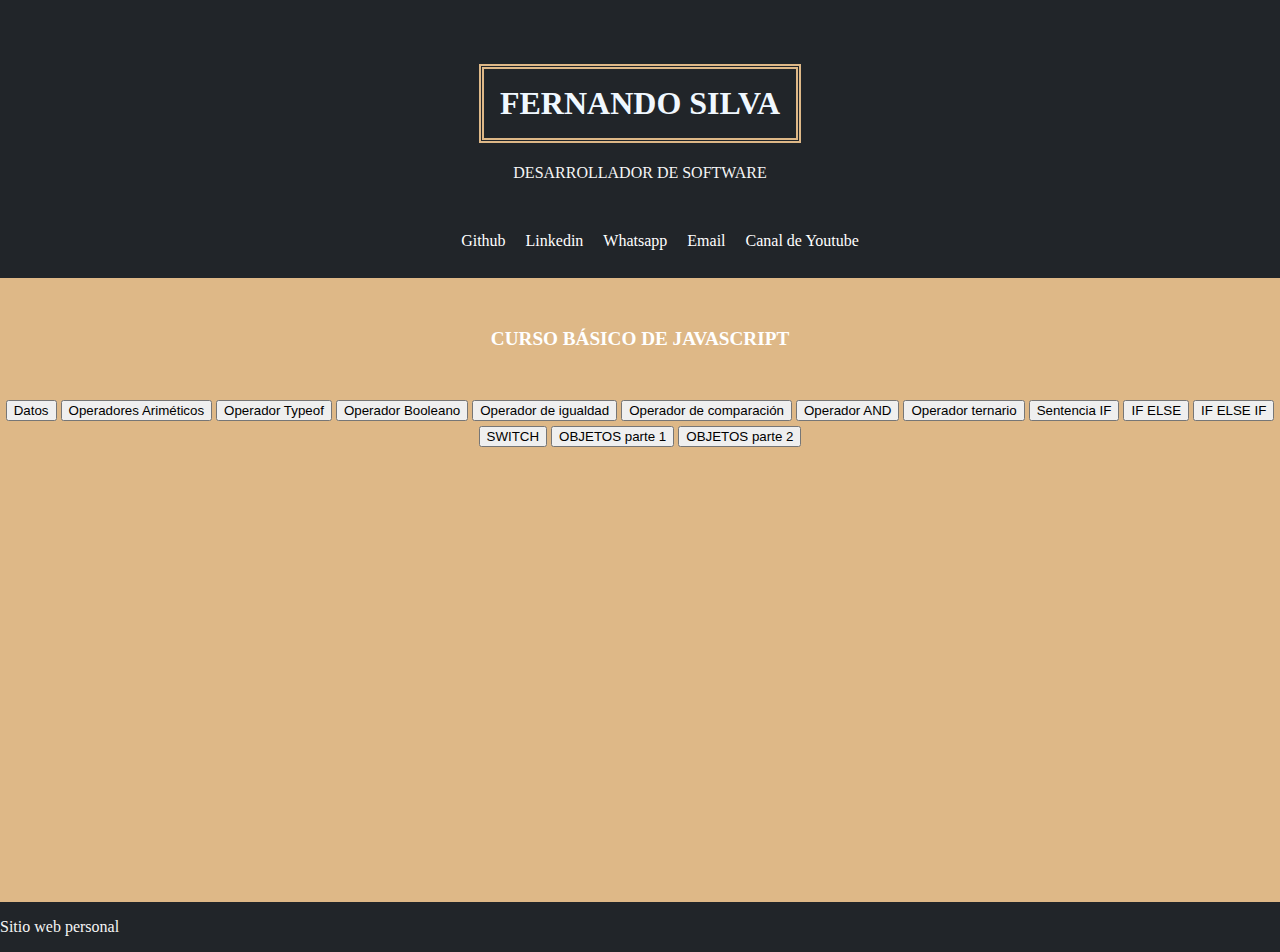
<file: videos.html>
<!doctype html>
<html lang="es">
  <head>
    <!-- Required meta tags -->
    <meta charset="utf-8">
    <link rel="icon" href="./favicon.ico">
    <meta name="viewport" content="width=device-width, initial-scale=1">

    <!-- Bootstrap CSS -->
    <link href="https://cdn.jsdelivr.net/npm/bootstrap@5.0.0-beta2/dist/css/bootstrap.min.css" rel="stylesheet" integrity="sha384-BmbxuPwQa2lc/FVzBcNJ7UAyJxM6wuqIj61tLrc4wSX0szH/Ev+nYRRuWlolflfl" crossorigin="anonymous">
    <link rel="stylesheet" href="style.css">

    <title>Videos</title>
  </head>
  <body>
      <header class="header">
          <div class="hero">
              <div id="mi-nombre">
                <a href="./index.html"><h1>FERNANDO SILVA</h1></a>
                  <span>DESARROLLADOR DE SOFTWARE
              </div>
          </div>
      </header>
      <div id="container-menu">
        <nav>
          <input type="checkbox" id="menu">
          <label for="menu"> ☰ </label>
          <ul>
            <li><a class="nav-link" href="https://github.com/fer1492" target="_blank">Github</a></li>
            <li><a class="nav-link" href="https://www.linkedin.com/in/fernando-silva-386889bb/" target="_blank">Linkedin</a></li>
            <li><a class="nav-link" href="https://wa.me/598096732215" target="_blank">Whatsapp</a></li>
            <li><a class="nav-link" href="mailto:fer_1492@hotmail.com" target="_blank">Email</a></li>
            <li><a class="nav-link" href="https://www.youtube.com/channel/UCB9yRvG041HJ_GywW04pedA" target="_blank">Canal de Youtube</a></li>
          </ul>
        </nav>
      </div>
      <h1 class="animated-text">CURSO BÁSICO DE JAVASCRIPT</h1>
      <div class="button-container">
          <button class="btn btn-secondary" onclick="loadVideo('p_6cXZj622g')">Datos</button>
          <button class="btn btn-secondary" onclick="loadVideo('G-oHsfHS_Tk')">Operadores Ariméticos</button>
          <button class="btn btn-secondary" onclick="loadVideo('Wd-mIbLZokY')">Operador Typeof</button>
          <button class="btn btn-secondary" onclick="loadVideo('fZ_Q1QStUdY')">Operador Booleano</button>
          <button class="btn btn-secondary" onclick="loadVideo('avDMxX0UZdQ')">Operador de igualdad</button>
          <button class="btn btn-secondary" onclick="loadVideo('YFgbKu2r2G0')">Operador de comparación</button>
          <button class="btn btn-secondary" onclick="loadVideo('JvWYpzNq0i0')">Operador AND</button>
          <button class="btn btn-secondary" onclick="loadVideo('5wzYXJlR1sQ')">Operador ternario</button>
          <button class="btn btn-secondary" onclick="loadVideo('uSCdF7rN5yc')">Sentencia IF</button>
          <button class="btn btn-secondary" onclick="loadVideo('w8QCTDfxQ3o')">IF ELSE</button>
          <button class="btn btn-secondary" onclick="loadVideo('GpeyMKbr7lM')">IF ELSE IF</button>
          <button class="btn btn-secondary" onclick="loadVideo('xBDZefUQOdU')">SWITCH</button>
          <button class="btn btn-secondary" onclick="loadVideo('qV1gV54G19c')">OBJETOS parte 1</button>
          <button class="btn btn-secondary" onclick="loadVideo('pA9z1HmbKhE')">OBJETOS parte 2</button>
      </div>
    <div class="video-container">
        <div id="youtube-player"></div>
    </div>
    <script src="https://www.youtube.com/iframe_api"></script>
    <script src="./app.js"></script>
      <footer id='footer' class="pb-4 pt-4 mt-4">
        <div class="container">
          <div class="row">
            <div class="col-12 col-lg">
              <p>Sitio web personal</p>
            </div> 
  </body>
  <script type="text/javaScript" src="app.js"></script>
</html>
</file>
<file: style.css>
body{
    background-color: burlywood;
    margin: 0;
    padding: 0;
    display: flex;
    flex-direction: column;
    min-height: 100vh; /* Establece el alto mínimo del cuerpo para cubrir la pantalla completa. */
}

.hero{
    /* border: 5px solid red; */
    height: 25vh;
    background-color: #212529;
    text-align: center;
    display: flex;
    justify-content: center;
    align-items: center;
    
}



#container-menu{
    border: 2px solid #212529; 
    background-color: #212529;
    margin-top: -40px;
}

#container-menu nav{
    padding-bottom: 0;
}



ul{
    display: flex;
    justify-content: center;
}

#container-menu ul .nav-link{
    color: white;
}

#container-menu ul a:hover{
    color: burlywood;
}


input:checked  ~ ul{
    display:none;
}

input {
    display: none;
}


label {
    visibility: hidden;
}

li {
    display: block;
    background:#212529 ;
    margin: 0;
    padding: 10px;
    list-style: none;
    
}

.btn{
    margin-bottom: 5px;
}

.button-container{
    text-align: center;
}

#header2 a{
    color: whitesmoke;   
}

#header2 a:hover{
    color: burlywood;   
}

#header2 .menuhamb{
    background-color: red;
}

#mi-nombre h1{
    color: aliceblue;
    border: double burlywood 5px;
    padding: 1rem 1rem;   
}

a{
    text-decoration: none;
}


 @keyframes slideText {
      0% {
        transform: translateX(-100%);
      }
      100% {
        transform: translateX(0%);
      }
    }
    .animated-text{
        font-size: 1.2rem;
        color: #fff;
        border: double burlywood 5px;
        padding: 2rem 1rem;
        text-align: center;
        white-space: nowrap; /* Para que el texto no se rompa en varias líneas */
        overflow: hidden; /* Para ocultar el texto que se desborda del contenedor */
        animation: slideText 2s linear; /* Aplicar la animación al texto */
      }










#mi-nombre span{
    color: whitesmoke;
}



.cards{
    /* border: 2px solid palevioletred; */
    display: flex;
    justify-content: center;
    margin-top: 5%;
    margin-left: 4%;
    margin-bottom: 5%;
    justify-content: space-evenly;
    flex-wrap: wrap;
}

.card-text1{
    text-align: left;
}

.card-body1{
    margin: 5%;
}


.card-body2{
    margin: 5%;
}

.card-body3{
    margin: 5%;
}



.card1{
    box-shadow: 3px 5px 5px 3px rgba(0, 0, 0, 0.5);
    margin-right: 1rem;
    background-color: whitesmoke;
    border-radius: 10px;
    width: 18rem
}
.card1vid{
    box-shadow: 3px 5px 5px 3px rgba(0, 0, 0, 0.5);
    margin-right: 1rem;
    background-color: whitesmoke;
    border-radius: 10px;
    width: 560px;
}

.card1:hover {
    transform: scale(1.1); /* Escala la tarjeta al 110% del tamaño original */
    background-color: #212529; /* Cambia el color de fondo */
    color: #fff; /* Cambia el color del texto */
    box-shadow: 0 0 10px rgba(0, 0, 0, 0.3); /* Agrega una sombra */
  }
  .card2:hover {
    transform: scale(1.1); /* Escala la tarjeta al 110% del tamaño original */
    background-color: #212529; /* Cambia el color de fondo */
    color: #fff; /* Cambia el color del texto */
    box-shadow: 0 0 10px rgba(0, 0, 0, 0.3); /* Agrega una sombra */
  }
  .card3:hover {
    transform: scale(1.1); /* Escala la tarjeta al 110% del tamaño original */
    background-color: #212529; /* Cambia el color de fondo */
    color: #fff; /* Cambia el color del texto */
    box-shadow: 0 0 10px rgba(0, 0, 0, 0.3); /* Agrega una sombra */
  }



.card1 img{
    margin-right: 1rem;
    width: 18rem;
    height: 20rem;
    border-top-right-radius: 10px;
    border-top-left-radius: 10px;
}


.card2{
    box-shadow: 3px 5px 5px 3px rgba(0, 0, 0, 0.5);
    margin-right: 1rem;
    background-color: whitesmoke;
    border-radius: 10px;
    width: 18rem
}

.card2vid{
    box-shadow: 3px 5px 5px 3px rgba(0, 0, 0, 0.5);
    margin-right: 1rem;
    background-color: whitesmoke;
    border-radius: 10px;
    width: 560px;
}


.card2 img{
    margin-right: 1rem;
    width: 18rem;
    height: 20rem;
    border-top-right-radius: 10px;
    border-top-left-radius: 10px;
}

.card3{
    box-shadow: 3px 5px 5px 3px rgba(0, 0, 0, 0.5);
    margin-right: 1rem;
    background-color: whitesmoke;
    border-radius: 10px;
    width: 18rem
}

.card3vid{
    box-shadow: 3px 5px 5px 3px rgba(0, 0, 0, 0.5);
    margin-right: 1rem;
    background-color: whitesmoke;
    border-radius: 10px;
    width: 560px;
}

.card3 img{
    margin-right: 1rem;
    width: 18rem;
    height: 20rem;
    border-top-right-radius: 10px;
    border-top-left-radius: 10px;
}

.video-container{
    display: flex;
    justify-content: center; /* Centra horizontalmente */
    align-items: center; /* Centra verticalmente */
    height: 50vh; /* Ajusta la altura del contenedor al 100% del alto de la ventana */
}

.verherramientas:hover{
    color: #fff;
}

.verherramientas{
    color: #fff;
    text-decoration: none;
}

footer {
    background-color: #212529 ;
}

footer p{
    color:whitesmoke;
}

.divfootering{
        flex: 1;
        margin-top: 45rem;
}

.footering{
    background-color: #333;
    color: #fff;
    padding: 20px;
}

@media only screen and (max-width: 1024px) and (min-width: 929px) {
    #footer{
        height: 270px;
    }

}


@media (max-width: 928px) {
    .card3{
        box-shadow: 3px 5px 5px 3px rgba(0, 0, 0, 0.5);
        margin-right: 1rem;
        margin-top: 2rem;
    }
}

@media (max-width:875px){
    .card{
        margin-left: 2%;
    }
}


@media (max-width: 624px) {
    .card3{
        box-shadow: 3px 5px 5px 3px rgba(0, 0, 0, 0.5);
        margin-right: 1rem;
        margin-top: 2rem;
    }

    .card2{
        box-shadow: 3px 5px 5px 3px rgba(0, 0, 0, 0.5);
        margin-right: 1rem;
        margin-top: 2rem;
    }

    .card{
        box-shadow: 3px 5px 5px 3px rgba(0, 0, 0, 0.5);
        margin-right: 1rem;
        margin-top: 2rem;
    }
}


@media (max-width: 575px){
    .animated-text{
        border: none;
      }

      .hero{
        margin-bottom: 30px;
        
    }

    #container-menu ul .nav-link{
        color: white;
        display: flex;
        justify-content: center;
    }

    #container-menu ul a:hover{
        color: blue;
    }
    

    ul{
        display: none;
    }
    
    input:checked  ~ ul{
        display:block;
    }
    
    input {
        display: none;
    }
    
    
    label {
        color: burlywood;
        visibility: visible;
        box-sizing: border-box;
        display: inline-block;
        border: 1px solid burlywood;
        border-radius: 5px;
        width: 30px;
        height: 30px;
        line-height: 30px;
        font-weight: bold;
        text-align: center;
        user-select: none;
    }
    
    li {
        display: block;
        background: burlywood;
        margin: 0;
        padding: 10px;
        list-style: none;
        border-bottom: 1px solid grey;
    }
}


@media (max-width: 280px) {
    .card3 img{
        margin: 0;
    }

    .card2 img{
        margin: 0;
    }

    .card1 img{
        margin: 0;
    }


}
</file>
